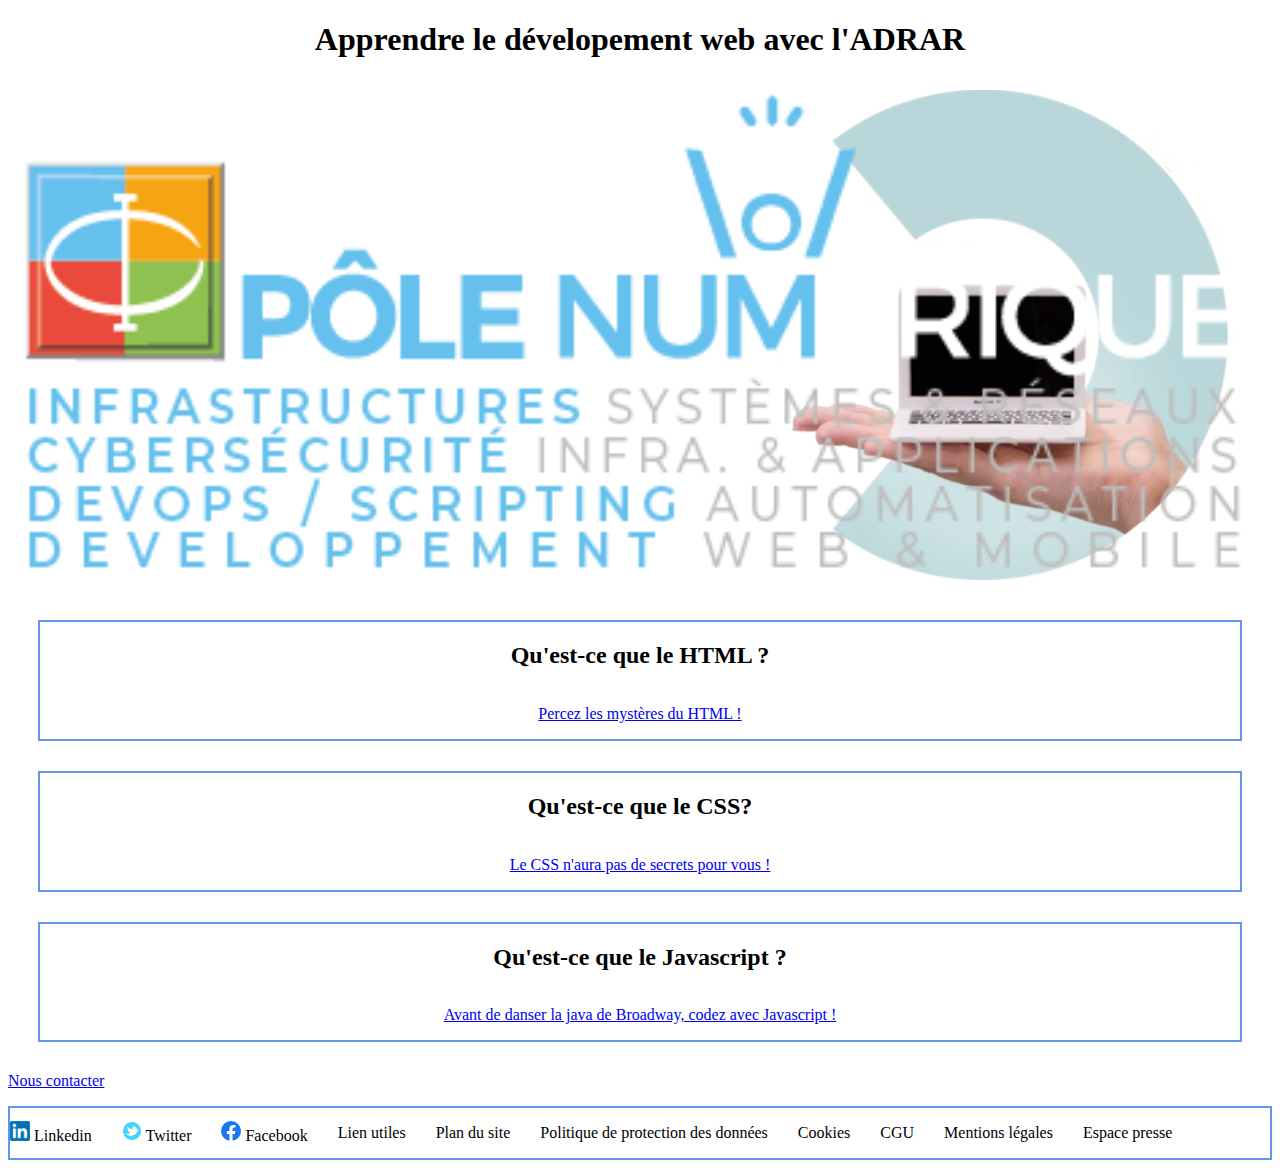
<file: accueil.html>
<!DOCTYPE html>
<html lang="en">
<head>
    <meta charset="UTF-8">
    <meta http-equiv="X-UA-Compatible" content="IE=edge">
    <meta name="viewport" content="width=device-width, initial-scale=1.0">
    <link rel="preconnect" href="https://fonts.googleapis.com">
    <link rel="stylesheet" href="style.css">
    <title>Document</title>
</head>
<body>
    <h1>Apprendre le dévelopement web avec l'ADRAR </h1>
    <header>
    <div id="section1">
        <img src="LOGO-2022_03B-ADRAR-POLE-NUM.webp" width="100%" height="40%">
    </div>
    </header>
    </section>

    <section>
    <div id="section2">
    <h2>Qu'est-ce que le HTML ?</h2>
    <p><a href="index.html">Percez les mystères du HTML ! </a></p>
    </div>

    <div id="section3">
    <h2>Qu'est-ce que le CSS? </h2>
<p><a href="css.html">Le CSS n'aura pas de secrets pour vous ! </a></p>
    </div>
    <div id="section4">
    <h2>Qu'est-ce que le Javascript ? </h2>
    <p><a href="js.html">Avant de danser la java de Broadway, codez avec Javascript ! </a></p>

    </div>
</section>

<div id="section6">
    <p><a href="contact.html">Nous contacter</a></p>
    </div>
</section>


<footer>
    <div id="section5">
    <div>
        <input type="image" id="image1" alt="Linkedin"
        src="LinkedIn_logo_initials.png.webp" width="20px" height="20px">
        <label for="image">Linkedin</label>
    </div>
    <div>
        <input type="image" id="image2" alt="Twitter"
        src="logo-twitter-habitat44-300x300.png" width="20px" height="20px">
        <label for="image">Twitter</label>
    </div>
    <div>
    <input type="image" id="image3" alt="Facebook"
    src="Facebook_f_logo_(2019).svg" width="20px" height="20px">
    <label for="image">Facebook</label>
    </div>
    <p>Lien utiles</p>
    <p>Plan du site</p>
    <p>Politique de protection des données</p>
    <p>Cookies</p>
    <p>CGU</p>
    <p>Mentions légales</p>
    <p>Espace presse</p>
    </div>
</footer>

</body>
</html>
</file>
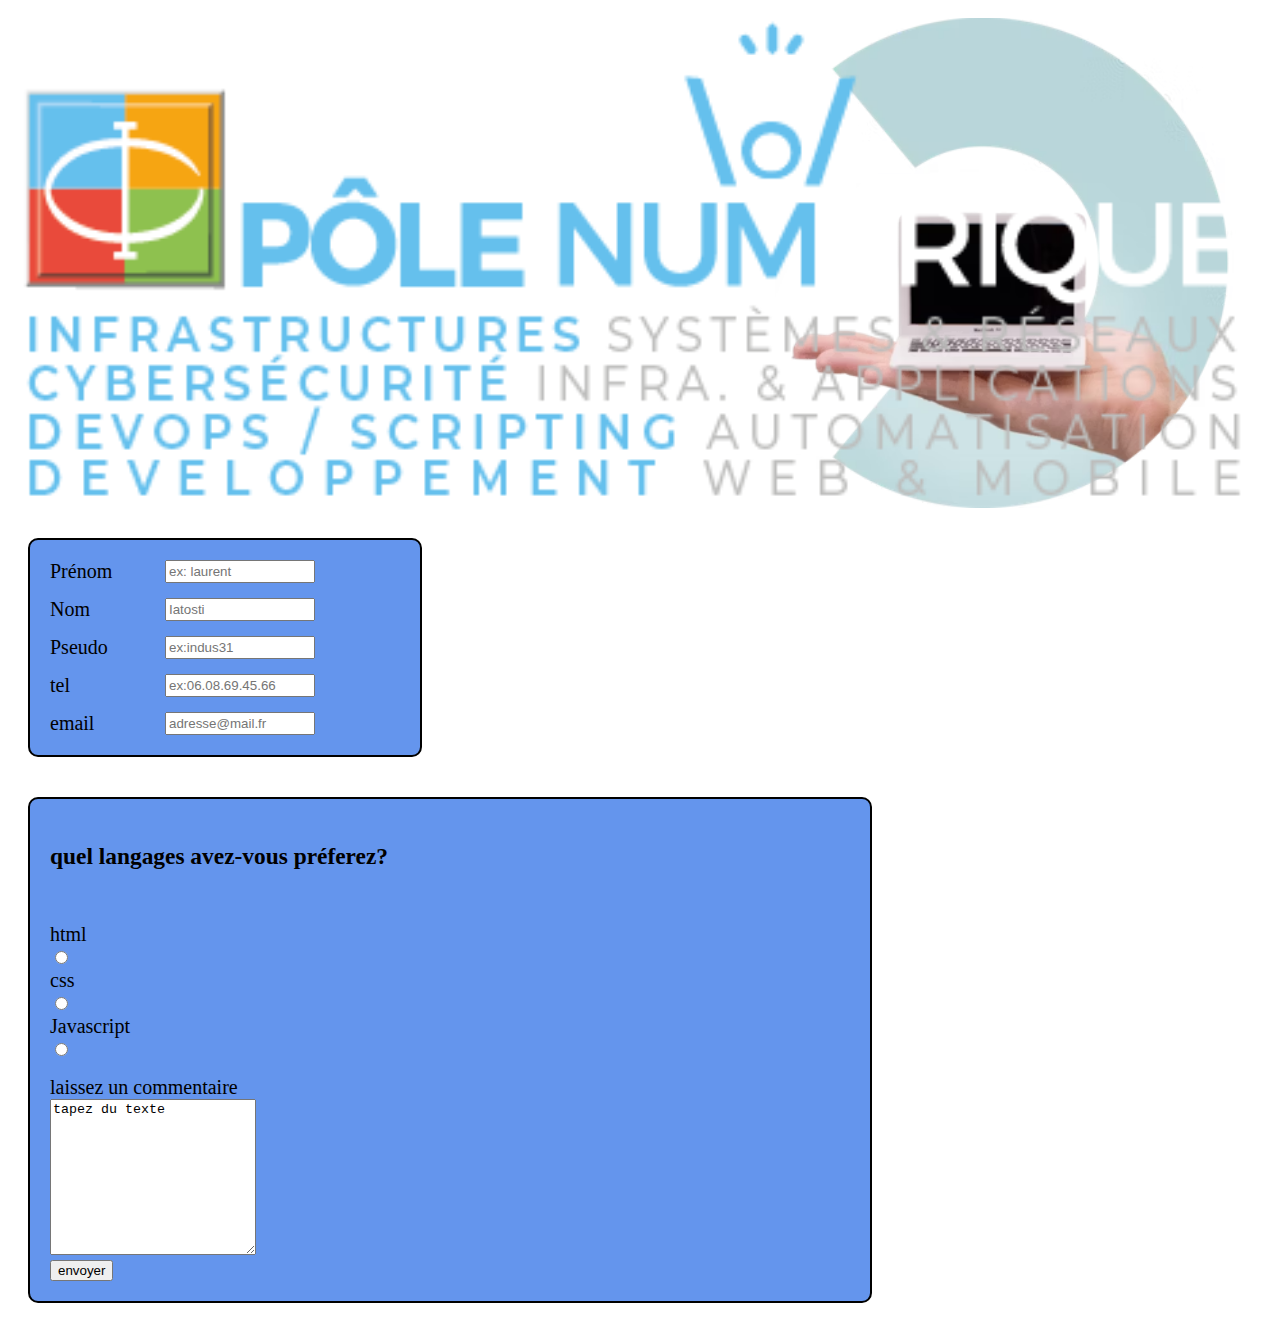
<file: contact.html>
<!DOCTYPE html>
<html lang="en">
<head>
    <meta charset="UTF-8">
    <meta http-equiv="X-UA-Compatible" content="IE=edge">
    <meta name="viewport" content="width=device-width, initial-scale=1.0">
    <title>Contact groupe 2</title>
    <link rel="stylesheet" href="style.css">
</head>
<header>
    <div id="section1">
        <img src="LOGO-2022_03B-ADRAR-POLE-NUM.webp" width="100%" height="40%">
    </div>
    </header>
    </section>
<body>
    <div class="formulaire">
        <form action="">
            <label for="prenom">Prénom <span></span></label><input type="text" name="prenom" placeholder="ex: laurent">
            <label for="nom">Nom<span></span></label><input type="text" name="nom" placeholder="Iatosti">
            <label for="pseudo">Pseudo<span></span></label><input type="text" name="pseudo" placeholder="ex:indus31">
            <label for="tel">tel<span></span></label><input type="tel" name="tel" placeholder="ex:06.08.69.45.66">
            <label for="email">email<span></span></label><input type="email" name="email" placeholder="adresse@mail.fr">
        </form>
        </div>
    <div class="comm">
        <form action="">
        <h3>quel langages avez-vous préferez?</h3> 
        <div>
        </div>
        <div>
            <label for="langages">html</label><input type="radio" name="langages" id="">
            <label for="langages">css</label><input type="radio" name="langages" id="">
            <label for="langages">Javascript</label><input type="radio" name="langages" id="">
            </div>
            <div>
            <label for="commentaire">laissez un commentaire<span></span></label><br>
            <textarea name="commentaire" id="commentaire" cols="150" rows="10">tapez du texte</textarea>
            <input type="button" value="envoyer">

            </div>
        </form>

    </div>
</body>
</html>
</file>
<file: style.css>
body{
    font-family:"lora" sans-serif;
}

h1{
    text-align: center;
    font-size:xx-large;
}



#section1{

    background-image:url(path_717.avif);
    background-size: 600px;
    background-repeat: no-repeat;
    background-position: right;
}

section{
    display:grid;
    grid-template-columns: 1fr;
    grid-template-rows: 1fr 1fr 1fr;
    margin: 30px;
    gap: 30px;
}

#section2{

    display:grid;
    grid-template-columns: 1fr;
    text-align: center;
    align-items: center;
    grid-column: auto;
    border: solid 2px cornflowerblue;
    flex-direction: row;
}



#section3{
    display:grid;
    grid-template-columns: 1fr;
    text-align: center;
    align-items: center;
    grid-column: auto;
    border: solid 2px cornflowerblue;
    flex-direction: row;
    margin-top: ;
}



#section4{

    display:grid;
    grid-template-columns: 1fr;
    text-align: center;
    align-items: center;
    grid-column: auto;
    flex-direction: row;
    border: solid 2px cornflowerblue;
}



#section5{

    display: flex;
    flex-direction: row;
    gap:30px;
    align-content: center;
    border: solid 2px cornflowerblue;
    align-items: center;
    }
    



header{
    width:100%;
}



form{ 

    display:grid;
    grid-template-columns: 100px 150px;

    gap:15px;
    border:solid 2px black;
    border-radius: 10px;
    width:350px;
    font-size: 20px;
    margin: 20px;
    padding:20px;
    background-color:cornflowerblue;
}
span{
    color:red;
}

textarea{
    width: 200px;
}

.formulaire{
    display:flex;

    align-items: center;



}
/* .comm{
    background-color:brown;


} */
.comm form{
    display:flex;
    flex-direction: column;
    grid-template-rows:1fr 1fr; 

    background-color:cornflowerblue;
    width:800px;
}
label[for="langages"]{
    display:flex;
}

input[type="button"]{
    display:flex;

}
</file>
